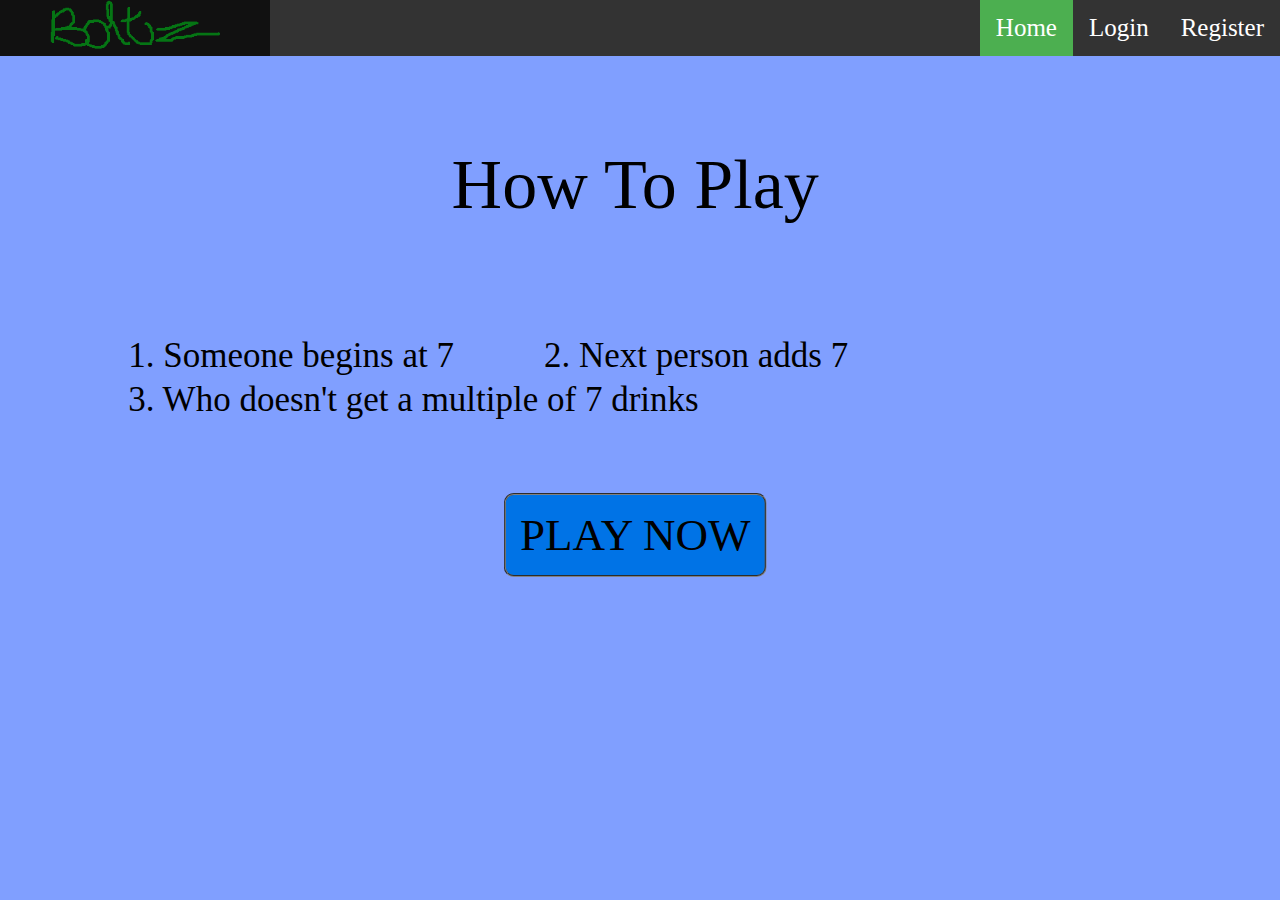
<file: html/index.html>
<!DOCTYPE HTML>
<html>
  <head>
  	<title>Boltz</title>
  	<link rel="stylesheet" href="../css/stylesheet.css" type="text/css" />
  </head>

  <body>
  	<div id="navbar">
  		<ul>
        <li><a id="register">Register</a></li>
        <li><a id="login">Login</a></li>
        <li><a id="home">Home</a></li>
        <li id="logo"><a id="logoClick" style="padding: 0px 50px;"><img src="../images/logo.png"></a></li>
			</ul>
  	</div>

    <div id="page">
      <div id="title">
        How To Play
      </div>

      <div id="description">
        <ul>
          <li class="label">1. Someone begins at 7</li>
          <li class="label">2. Next person adds 7</li>
          <li class="label">3. Who doesn't get a multiple of 7 drinks</li>
        </ul>
      </div>

      <div id="play">
        PLAY NOW
      </div>
    </div>

    <script type="text/javascript" src="../js/homeAnimations.js"> </script>
  </body>
</html>
</file>
<file: css/stylesheet.css>
body {
  background-color: #809fff;
  -moz-user-select: none;
  -webkit-user-select: none;
  -ms-user-select: none;
  user-select: none;
  -o-user-select: none;
  cursor: default;
}

#navbar {
	background-color: green;
	position: fixed;
	top: 0;
	left: 0;
	width: 100%;
  font-family: Georgia;
  font-size: 25px;
  background-color: #333;
  z-index: 1;
}

ul {
  list-style-type: none;
  margin: 0;
  padding: 0;
  overflow: hidden;
}

li {
  float: right;
}

li a {
  display: block;
  color: white;
  text-align: center;
  padding: 14px 16px;
  text-decoration: none;
  cursor: pointer;
}

#logo {
  padding: 0px 0px;
  float: left;
}

img {
  width: 170px;
}

#loginBox {
  position: absolute;
  padding: 15px;
  width: 17%;
  background-color: #d2e0e0;
  font-size: 40px;
  font-family: Verdana;
  border: 2px groove grey;
  border-radius: 12px;
  left: 50%;
  transform: translate(-50%, 75%);
  box-shadow: 5px 5px 5px black;
  opacity: initial;
}

input[type=text] {
  font-family: Verdana;
  margin-bottom: 8%;
  position: relative;
  width: 100%;
  padding: 5%;
  font-size: 20px;
  border: 2px groove grey;
  border-radius: 10px;
  -moz-box-sizing: border-box;
  box-sizing: border-box;
}

input[type=password] {
  font-family: Verdana;
  margin-top: -3%;
  position: relative;
  width: 100%;
  padding: 5%;
  font-size: 20px;
  border: 2px groove grey;
  border-radius: 10px;
  -moz-box-sizing: border-box;
  box-sizing: border-box;
}

input[type=submit] {
  margin-top: 5%;
  width: 100%;
  padding: 5%;
  font-weight: bold;
  font-size: 20px;
  font-family: Verdana;
  border-radius: 10px;
  border: 2px groove grey;
  background-color: #0073e6;
  -moz-box-sizing: border-box;
  box-sizing: border-box;
  cursor: pointer;
}

#registerBox {
  position: relative;
  padding: 15px;
  width: 17%;
  background-color: #d2e0e0;
  font-size: 40px;
  font-family: Verdana;
  border: 2px groove grey;
  border-radius: 12px;
  left: 50%;
  transform: translate(-50%, 40%);
  box-shadow: 5px 5px 5px black;
}

input[type=email] {
  font-family: Verdana;
  margin-bottom: 8%;
  position: relative;
  width: 100%;
  padding: 5%;
  font-size: 20px;
  border: 2px groove grey;
  border-radius: 10px;
  -moz-box-sizing: border-box;
  box-sizing: border-box;
}

#title {
  position: absolute;
  top: 15%;
  left: 50%;
  transform: translate(-50%, 0);
  font-family: Cursive;
  font-size: 70px;
  display: block;
  padding: 5px;
}

#description {
  position: absolute;
  left: 6%;
  top: 37%;
  font-family: Cursive;
  font-size: 35px;
  display: block;
}

.label {
  display: block;
  float: left;
  padding: 2px 45px;
}

#play {
  position: absolute;
  display: block;
  float: left;
  top: 55%;
  left: 50%;
  transform: translate(-50%, 0);
  padding: 14px;
  font-family: Cursive;
  font-size: 45px;
  border-radius: 10px;
  border: 2px groove grey;
  background-color: #0073e6;
  cursor: pointer;
}

#page {
  position: absolute;
  width: 98%;
  height: 98%;
  z-index: 0;
}
</file>
